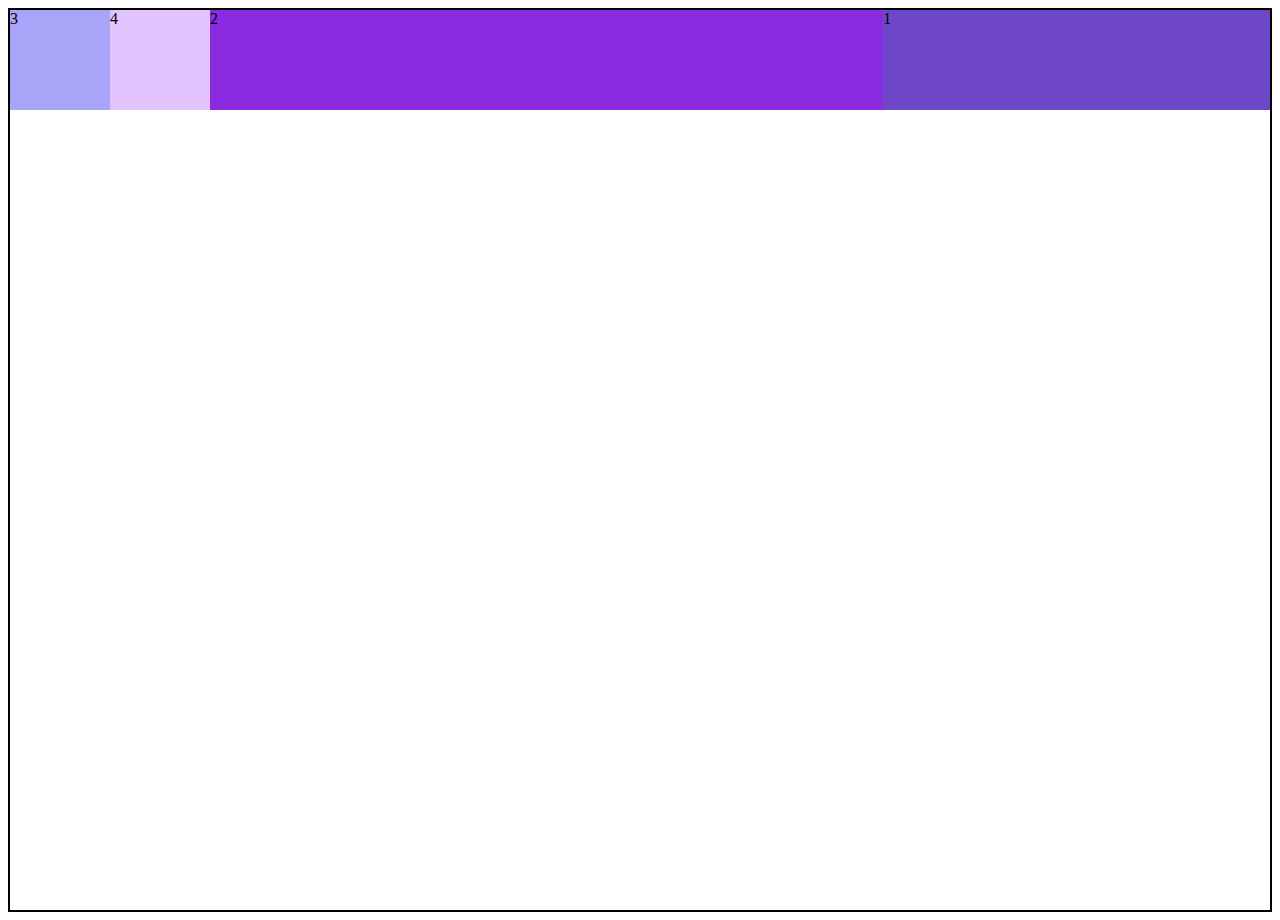
<file: index.html>
<!DOCTYPE html>
<html lang="en">
<head>
    <meta charset="UTF-8">
    <meta name="viewport" content="width=device-width, initial-scale=1.0">
    <title>box</title>
    <style>
        .box{
            height: 100px;
            width: 100px;
            border: 2px;
           
        }
        #box1{
            background-color: rgb(110, 71, 201);
            order: 4;
            flex-grow: 1;
        }
        #box2{
            background-color:blueviolet ;
            /* transform: translateX(100px); */
            /* position: relative;
            left: 100px;
            bottom: 100px; */
            /* margin-bottom: 10px; */
            order: 3;
            flex-grow: 2;
        }
        #box3{
            background-color: rgb(168, 164, 248);
            /* position: relative;
            left: 200px;
            bottom: 200px; */

        }
        #box4{
            background-color: rgb(226, 196, 254);
            
            /* position: relative;
            left: 300px;
            bottom: 300px; */
            order: 1;

        }
        .parent{
            display :flex;
            /* justify-content: center; */
            /* align-items:end; */
            /* flex-direction: column; */
            /* justify-content: start;
            flex-wrap:wrap; */
            border: 2px solid black;
            height: 100vh;


           

        }
    </style>
</head>
<body>
    <div class="parent">
    <div class="box" id="box1">1</div>
    <div class="box"id="box2">2</div>
    <div class="box"id="box3">3</div>
    <div class="box"id="box4">4</div>
    </div>
    
</body>
</html>
</file>
